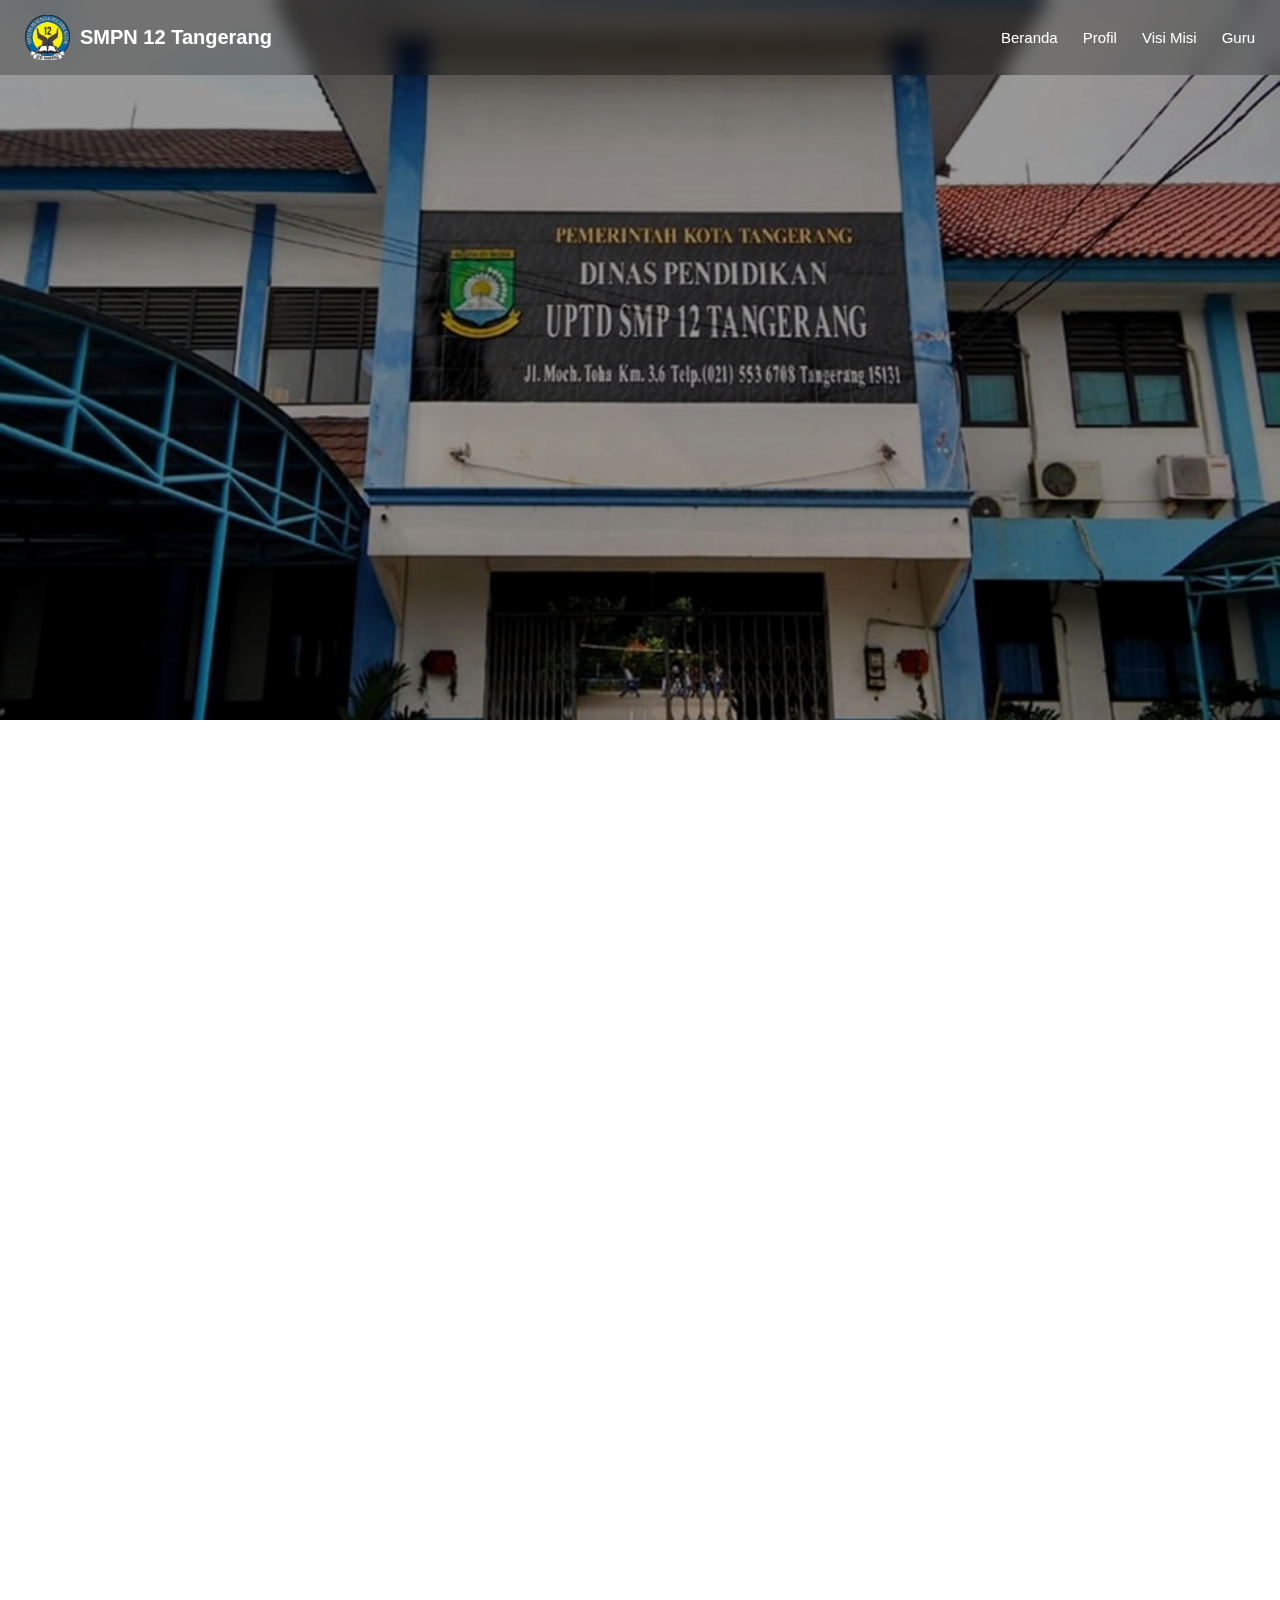
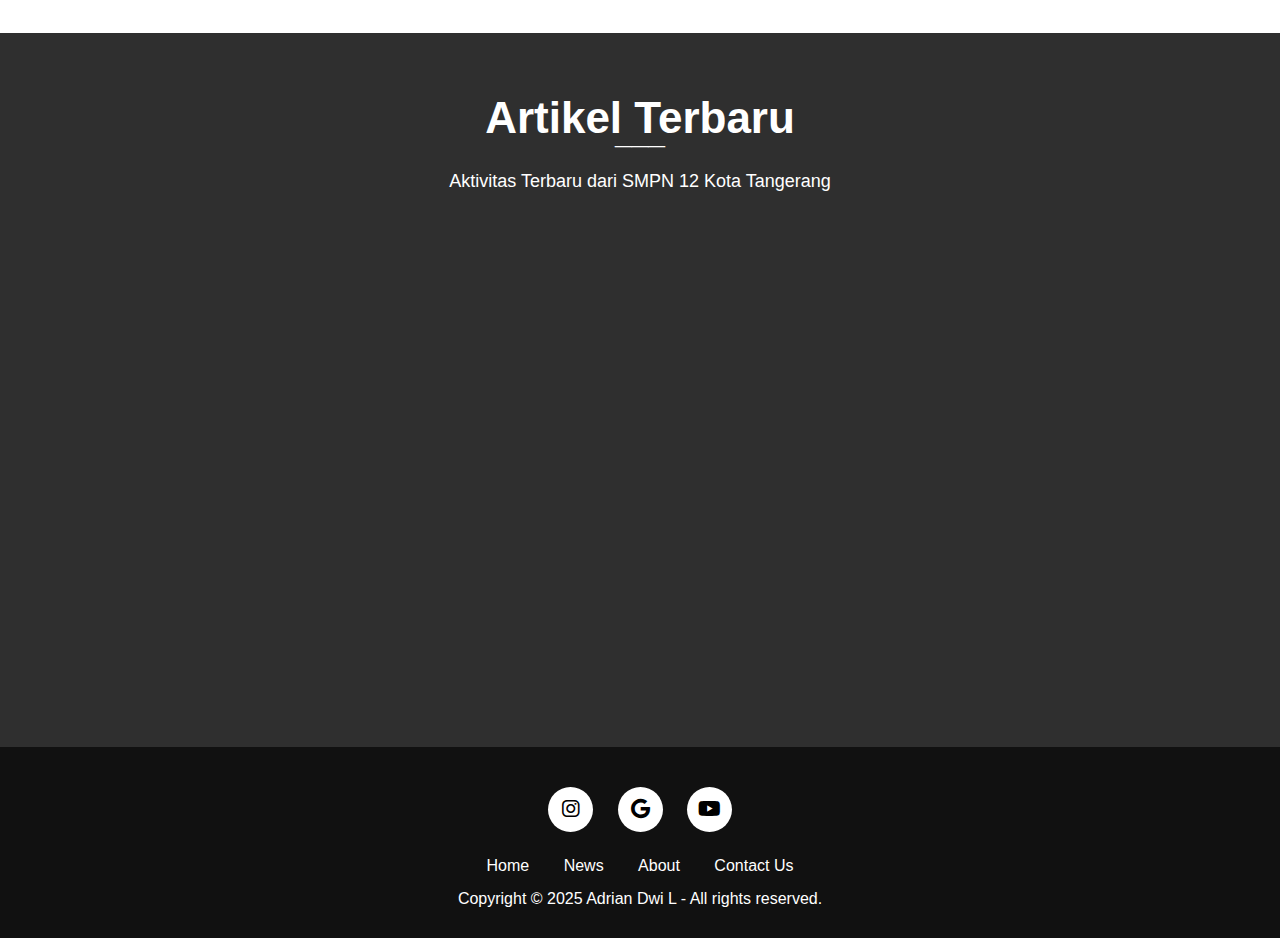
<file: index.html>
<!DOCTYPE html>
<html lang="en">
<head>
    <meta charset="UTF-8" />
    <meta name="viewport" content="width=device-width, initial-scale=1.0" />
    <title>Modern University</title>
    <link rel="stylesheet" href="style.css" />
    <link rel="stylesheet" href="https://cdnjs.cloudflare.com/ajax/libs/font-awesome/6.5.0/css/all.min.css">
</head>
<body>

    <!-- NAVBAR -->
    <nav class="navbar">
        <div class="brand">
        <img src="logo 12 no bg.png" alt="" class="logo">
        <div class="judul">SMPN 12 Tangerang</div>
        </div>

        <!-- HAMBURGER MENU -->
        <div class="menu-toggle" id="menuToggle">
            <i class="fas fa-bars"></i>
        </div>

        <ul class="nav-links" id="navLinks">
            <li><a href="index.html">Beranda</a></li>
            <li><a href="profil.html">Profil</a></li>
            <li><a href="visi misi.html">Visi Misi</a></li>
            <li><a href="guru.html">Guru</a></li>
        </ul>
    </nav>
    
    <!-- HERO SECTION -->
    <header class="hero">
        <div class="overlay"></div>
        <div class="hero-content">
            <h1>Selamat Datang di Website<br>SMPN 12 Kota Tangerang</h1>
            <p>Melalui pendidikan berkualitas, kami berkomitmen membimbing setiap siswa meraih prestasi terbaiknya.</p>
        </div>
    </header>

    <!-- ABOUT SECTION -->
    <section class="about reveal">
        <div class="about-img">
            <img src="dubeta 2.png">   
        </div>

        <div class="about-text">
            <h2>Tentang <span>Sekolah Kita</span></h2>
            <p>
                SMP Negeri 12 Kota Tangerang merupakan salah satu sekolah menengah pertama yang berkomitmen menghadirkan pendidikan berkualitas, berkarakter, dan berwawasan global. Melalui lingkungan belajar yang kondusif, fasilitas yang memadai, serta tenaga pendidik profesional, SMPN 12 Kota Tangerang terus mendorong para siswa untuk berkembang dalam aspek akademik, kreativitas, dan kedisiplinan. Dengan mengusung nilai-nilai integritas, tanggung jawab, dan kepedulian, sekolah ini berupaya mencetak generasi muda yang mampu berprestasi dan berkontribusi positif bagi masyarakat.
            </p>
        </div>
    </section>

    <!-- PROGRAM SECTION -->
    <section class="programs">
        <h2>Artikel Terbaru</h2>
        <h3>___</h3>
        <p class="subtitle">Aktivitas Terbaru dari SMPN 12 Kota Tangerang</p>

        <div class="program-cards">

            <div class="card reveal">
                <img src="mbg.jpeg" alt="">
                <h3>Program Makan Bergizi Gratis (MBG)</h3>
                <p>SMPN 12 Tangerang telah menerima MBG yang merupakan sebuah program pemerintah Indonesia yang bertujuan untuk meningkatkan kesehatan dan gizi anak-anak sekolah.</p>
                <p>03/11/2025</p>
            </div>

            <div class="card reveal">
                <img src="sosialisasi.jpeg" alt="">
                <h3>Sosialisasi Program Sekolah Tahun Pelajaran 2025/2026</h3>
                <p>Sosialisasi program sekolah adalah proses penyampaian informasi tentang program-program yang ada di sekolah kepada siswa, orang tua, dan masyarakat.</p>
                <p>09/10/2025</p>
            </div>

            <div class="card reveal">
                <img src="maulid nabi.jpeg" alt="">
                <h3>Memperingati Maulid Nabi Muhammad SAW 1447 H / 2025 M</h3>
                <p>SMPN 12 Tangerang memperingati Perayaan Maulid Nabi Muhammad SAW yang bertema "Meneladani Akhlak Mulia Rasulullah di Era Digital".</p>
                <p>24/09/2025</p>
            </div>

        </div>

        <div class="center">
            
        </div>
    </section>

    <footer class="footer">
    <div class="social-icons">
        <a href="https://www.instagram.com/smpn12_kotatangerang?utm_source=ig_web_button_share_sheet&igsh=ZDNlZDc0MzIxNw=="><i class="fab fa-instagram"></i></a>
        <a href="http://smpn12tangerangkota.sch.id/"><i class="fab fa-google"></i></a>
        <a href="https://youtube.com/@smpn12kotatangerang36?si=o5p6B6EisbzAzs0u"><i class="fab fa-youtube"></i></a>
    </div>

    <ul class="footer-menu">
        <li><a href="index.html">Home</a></li>
        <li><a href="#">News</a></li>
        <li><a href="profil.html">About</a></li>
        <li><a href="#">Contact Us</a></li>
    </ul>

    <p class="copyright">
        Copyright &copy; 2025 Adrian Dwi L - All rights reserved.
    </p>
    </footer>

<script src="script.js"></script>
</body>
</html>
</file>
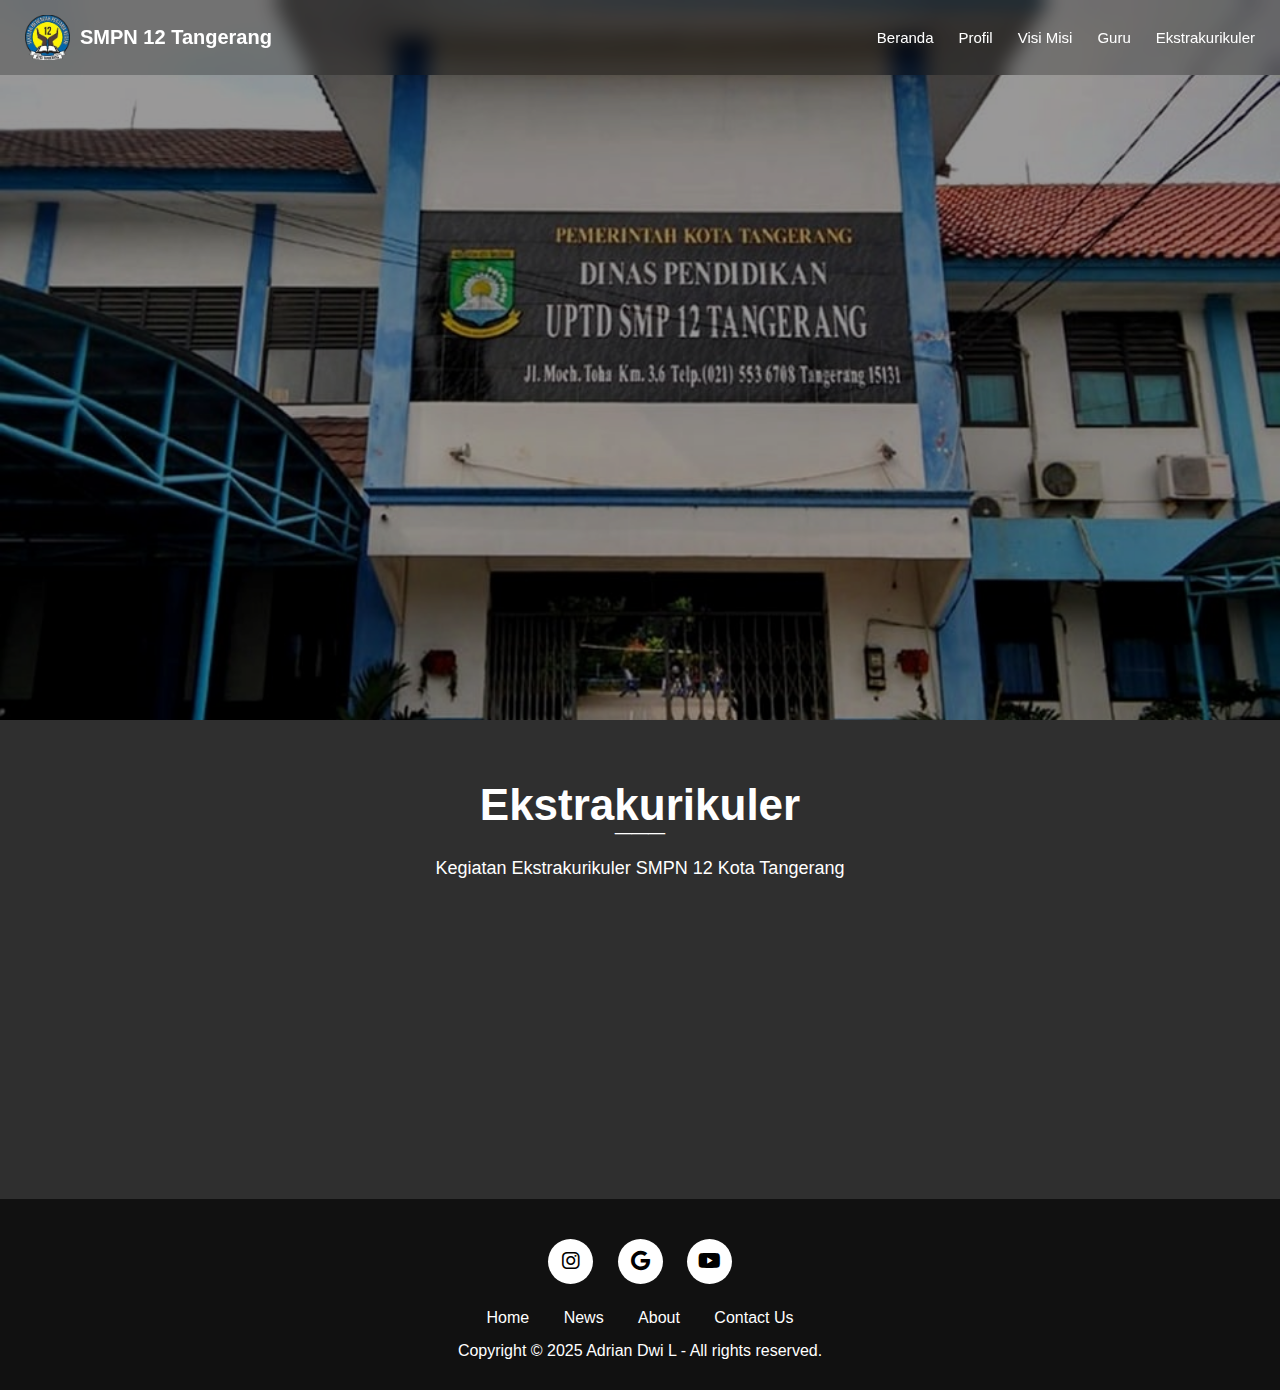
<file: ekstrakurikuler.html>
<!DOCTYPE html>
<html lang="en">
<head>
    <meta charset="UTF-8" />
    <meta name="viewport" content="width=device-width, initial-scale=1.0" />
    <title>Modern University</title>
    <link rel="stylesheet" href="ekstrakurikuler.css" />
    <link rel="stylesheet" href="https://cdnjs.cloudflare.com/ajax/libs/font-awesome/6.5.0/css/all.min.css">
</head>
<body>

    <!-- NAVBAR -->
    <nav class="navbar">
        <div class="brand">
        <img src="logo 12 no bg.png" alt="" class="logo">
        <div class="judul">SMPN 12 Tangerang</div>
        </div>

        <!-- HAMBURGER MENU -->
        <div class="menu-toggle" id="menuToggle">
            <i class="fas fa-bars"></i>
        </div>

        <ul class="nav-links" id="navLinks">
            <li><a href="index.html">Beranda</a></li>
            <li><a href="profil.html">Profil</a></li>
            <li><a href="visi misi.html">Visi Misi</a></li>
            <li><a href="guru.html">Guru</a></li>
            <li><a href="ekstrakurikuler.html">Ekstrakurikuler</a></li>
        </ul>
    </nav>

    <!-- HERO SECTION -->
    <header class="hero">
        <div class="overlay"></div>
    </header>

<!-- PROGRAM SECTION -->
    <section class="eskul">
        <h2>Ekstrakurikuler</h2>
        <h3>___</h3>
        <p class="subtitle">Kegiatan Ekstrakurikuler SMPN 12 Kota Tangerang</p>

        <div class="eskul-cards">

            <div class="card reveal">
                <img src="basket.jpg" alt="">
                <h3>Basket</h3>
            </div>
            <div class="card reveal">
                <img src="marawis.jpg" alt="">
                <h3>Marawis</h3>
            </div>
            <div class="card reveal">
                <img src="paskib.jpg" alt="">
                <h3>Paskibra</h3>
            </div>
            <div class="card reveal">
                <img src="pramuka.jpg" alt="">
                <h3>Pramuka</h3>
            </div>
            <div class="card reveal">
                <img src="taekwondo.jpg" alt="">
                <h3>Taekwondo</h3>
            </div>

        </div>
        </section>

    <footer class="footer">
        <div class="social-icons">
            <a href="https://www.instagram.com/smpn12_kotatangerang?utm_source=ig_web_button_share_sheet&igsh=ZDNlZDc0MzIxNw=="><i class="fab fa-instagram"></i></a>
            <a href="http://smpn12tangerangkota.sch.id/"><i class="fab fa-google"></i></a>
            <a href="https://youtube.com/@smpn12kotatangerang36?si=o5p6B6EisbzAzs0u"><i class="fab fa-youtube"></i></a>
        </div>

        <ul class="footer-menu">
            <li><a href="index.html">Home</a></li>
            <li><a href="#">News</a></li>
            <li><a href="profil.html">About</a></li>
            <li><a href="#">Contact Us</a></li>
        </ul>
        <p class="copyright">
        Copyright &copy; 2025 Adrian Dwi L - All rights reserved.
        </p>
    </footer>


<script src="script.js"></script>
</body>
</html>
</file>
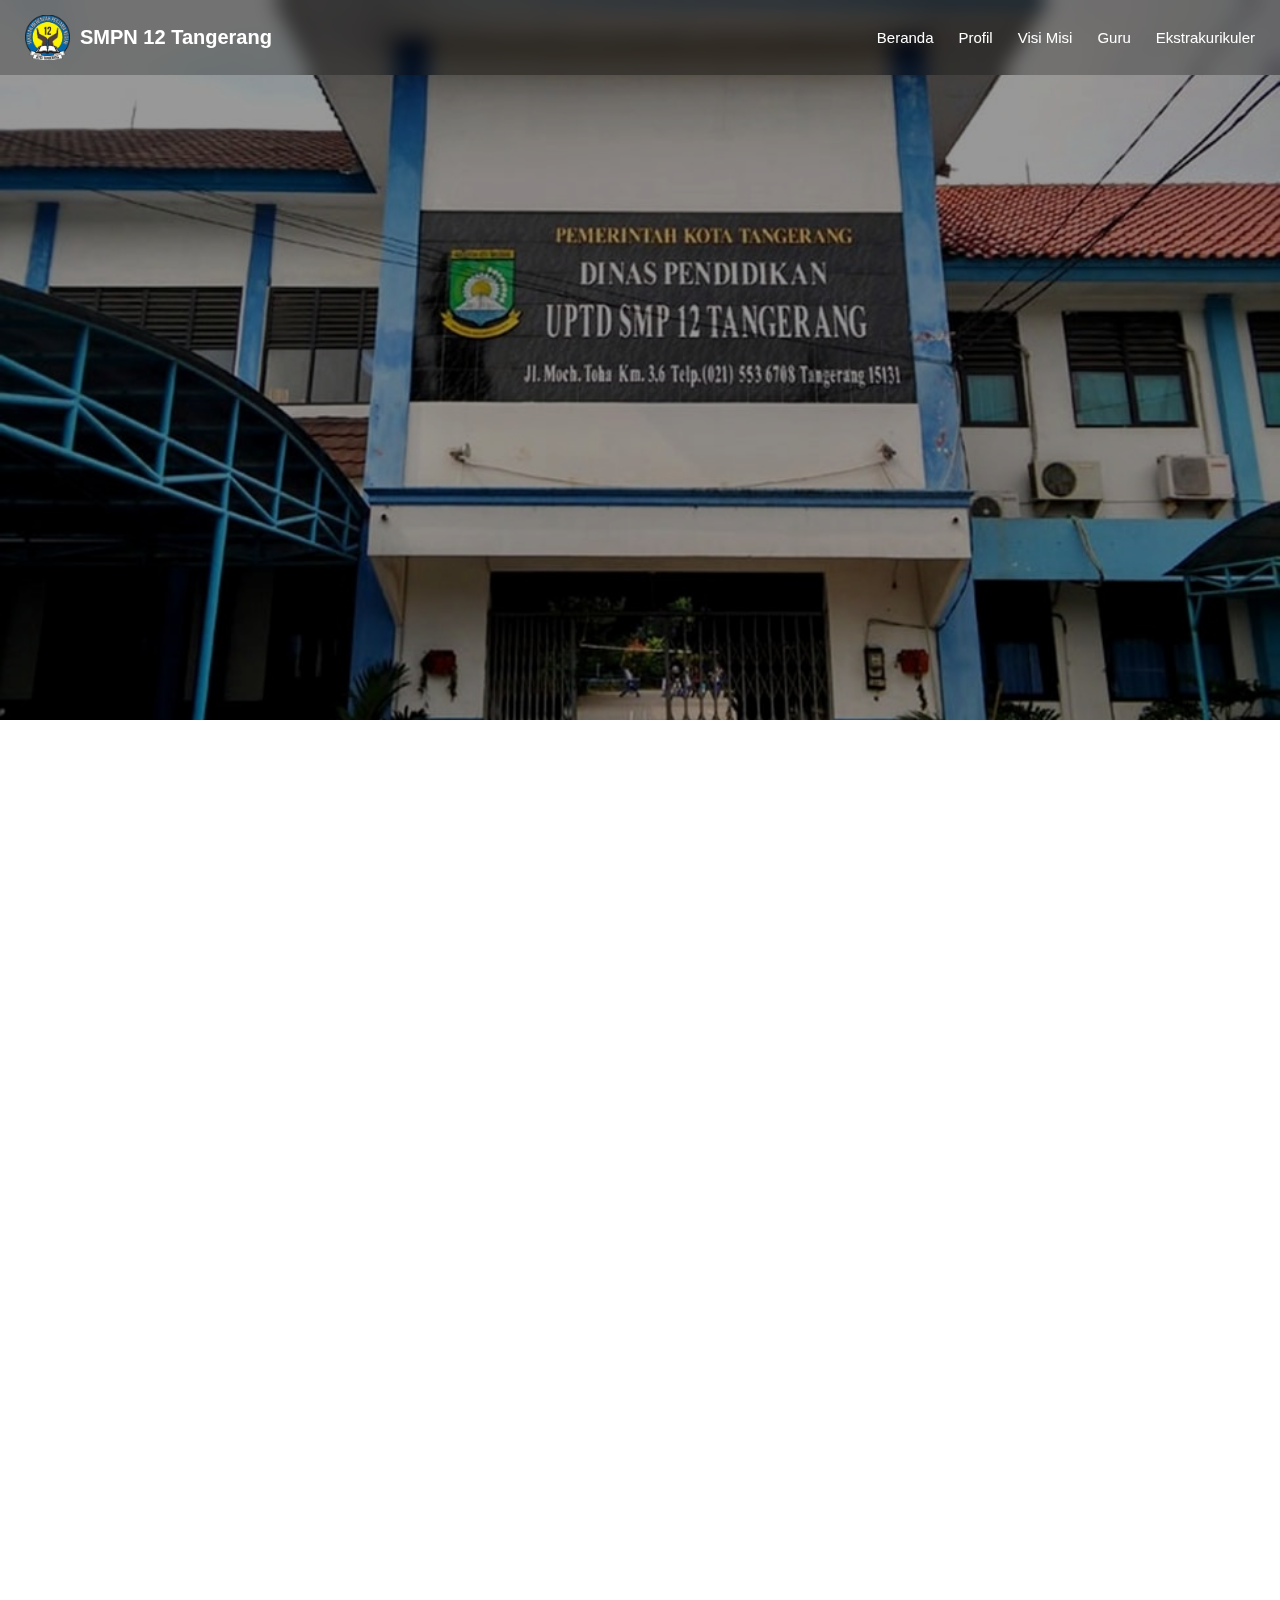
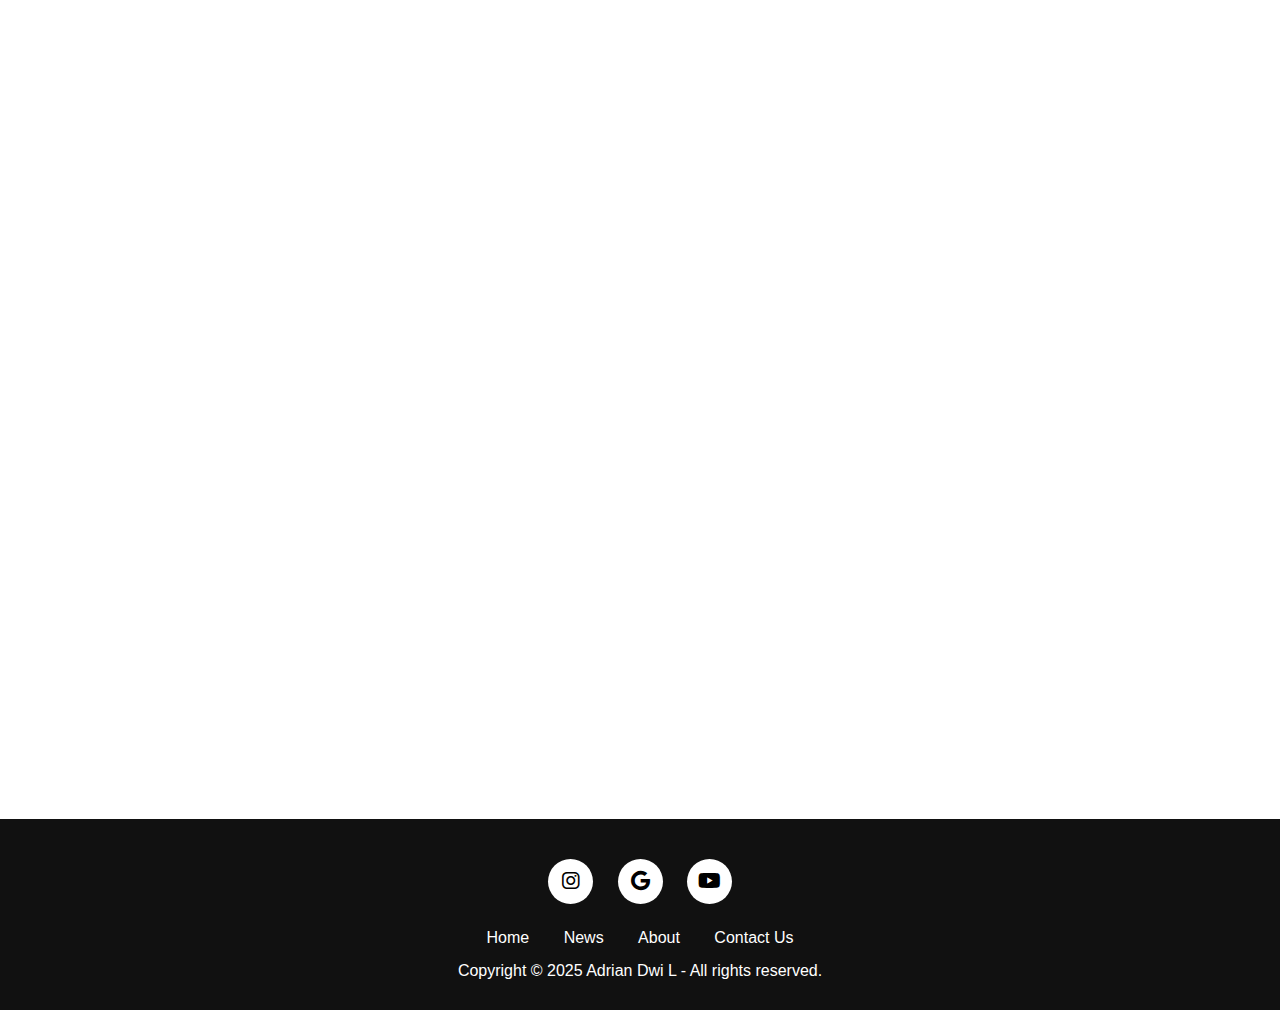
<file: guru.html>
<!DOCTYPE html>
<html lang="en">
<head>
    <meta charset="UTF-8" />
    <meta name="viewport" content="width=device-width, initial-scale=1.0" />
    <title>Modern University</title>
    <link rel="stylesheet" href="guru.css" />
    <link rel="stylesheet" href="https://cdnjs.cloudflare.com/ajax/libs/font-awesome/6.5.0/css/all.min.css">
</head>
<body>

    <!-- NAVBAR -->
    <nav class="navbar">
        <div class="brand">
        <img src="logo 12 no bg.png" alt="" class="logo">
        <div class="judul">SMPN 12 Tangerang</div>
        </div>

        <!-- HAMBURGER MENU -->
        <div class="menu-toggle" id="menuToggle">
            <i class="fas fa-bars"></i>
        </div>

        <ul class="nav-links" id="navLinks">
            <li><a href="index.html">Beranda</a></li>
            <li><a href="profil.html">Profil</a></li>
            <li><a href="visi misi.html">Visi Misi</a></li>
            <li><a href="guru.html">Guru</a></li>
            <li><a href="ekstrakurikuler.html">Ekstrakurikuler</a></li>
        </ul>
    </nav>

    <header class="hero">
        <div class="overlay"></div>
    </header>

    <section class="about">
        <div class="about-text reveal">
            <h2>Daftar <span>Guru</span></h2>
            <div class="grid-container">
            <div class="card card-reveal">
                <img src="1.png" class="foto">
                <div class="info">
                    <p class="reveal"><b>Nama Lengkap</b><br> ABDUL SAID, S.Pd</p>
                    <p class="reveal"><b>NIK</b><br> 3603121003700006</p>
                    <p class="reveal"><b>Jenis Kelamin</b><br> Laki-laki</p>
                    <p class="reveal"><b>Tempat Lahir</b><br> Sidoarjo</p>
                    <p class="reveal"><b>Tanggal Lahir</b><br> 10 Maret 1970</p>
                    <p class="reveal"><b>Jenis GTK</b><br> Guru Mata Pelajaran</p>
                </div>
            </div>
            <div class="card card-reveal">
                <img src="2.jpg" class="foto">
                <div class="info">
                    <p class="reveal"><b>Nama Lengkap</b><br> AMIR SARIFUDIN, S.Pd</p>
                    <p class="reveal"><b>NIK</b><br> 3671072706710003</p>
                    <p class="reveal"><b>Jenis Kelamin</b><br> Laki-laki</p>
                    <p class="reveal"><b>Tempat Lahir</b><br> Tegal</p>
                    <p class="reveal"><b>Tanggal Lahir</b><br> 27 Juni 1971</p>
                    <p class="reveal"><b>Jenis GTK</b><br> Guru Mata Pelajaran</p>
                </div>
            </div>
            <div class="card card-reveal">
                <img src="3.jpg" class="foto">
                <div class="info">
                    <p class="reveal"><b>Nama Lengkap</b><br> ARI SUMARGANING, S.Pd</p>
                    <p class="reveal"><b>NIK</b><br> 3603125903720003</p>
                    <p class="reveal"><b>Jenis Kelamin</b><br> Perempuan</p>
                    <p class="reveal"><b>Tempat Lahir</b><br> Yogyakarta</p>
                    <p class="reveal"><b>Tanggal Lahir</b><br> 19 Maret 1972</p>
                    <p class="reveal"><b>Jenis GTK</b><br> Guru Mata Pelajaran</p>
                </div>
            </div>
            <div class="card card-reveal">
                <img src="4.jpg" class="foto">
                <div class="info">
                    <p class="reveal"><b>Nama Lengkap</b><br> ARIS SANDRO, S.IP</p>
                    <p class="reveal"><b>NIK</b><br> 3671071108850005</p>
                    <p class="reveal"><b>Jenis Kelamin</b><br> Laki-laki</p>
                    <p class="reveal"><b>Tempat Lahir</b><br> Majalengka</p>
                    <p class="reveal"><b>Tanggal Lahir</b><br> 11 Agustus 1986</p>
                    <p class="reveal"><b>Jenis GTK</b><br> Tenaga Administrasi Sekolah</p>
                </div>
            </div>
            <div class="card card-reveal">
                <img src="5.jpg" class="foto">
                <div class="info">
                    <p class="reveal"><b>Nama Lengkap</b><br> DIANA SARI, S.Pd</p>
                    <p class="reveal"><b>NIK</b><br> 3173045801810005</p>
                    <p class="reveal"><b>Jenis Kelamin</b><br> Perempuan</p>
                    <p class="reveal"><b>Tempat Lahir</b><br> Jakarta</p>
                    <p class="reveal"><b>Tanggal Lahir</b><br> 18 Januari 1981</p>
                    <p class="reveal"><b>Jenis GTK</b><br> Guru Mata Pelajaran</p>
                </div>
            </div>
            <div class="card card-reveal">
                <img src="6.jpg" class="foto">
                <div class="info">
                    <p class="reveal"><b>Nama Lengkap</b><br> DIDI TRIYUDAYANTO, M.Pd</p>
                    <p class="reveal"><b>NIK</b><br> 3674073006720003</p>
                    <p class="reveal"><b>Jenis Kelamin</b><br> Laki-laki</p>
                    <p class="reveal"><b>Tempat Lahir</b><br> Malang</p>
                    <p class="reveal"><b>Tanggal Lahir</b><br> 30 Juni 1972</p>
                    <p class="reveal"><b>Jenis GTK</b><br> Guru Mata Pelajaran</p>
                </div>
            </div>
            <div class="card card-reveal">
                <img src="7.jpg" class="foto">
                <div class="info">
                    <p class="reveal"><b>Nama Lengkap</b><br> Dra. HERI ISWATI</p>
                    <p class="reveal"><b>NIK</b><br> 3603125312660003</p>
                    <p class="reveal"><b>Jenis Kelamin</b><br> Perempuan</p>
                    <p class="reveal"><b>Tempat Lahir</b><br> Magetan</p>
                    <p class="reveal"><b>Tanggal Lahir</b><br> 13 Desember 1966</p>
                    <p class="reveal"><b>Jenis GTK</b><br> Guru Mata Pelajaran</p>
                </div>
            </div>
            <div class="card card-reveal">
                <img src="8.jpg" class="foto">
                <div class="info">
                    <p class="reveal"><b>Nama Lengkap</b><br> Dra. Hj. DIAN SUHERLINA</p>
                    <p class="reveal"><b>NIK</b><br> 3603126502660001</p>
                    <p class="reveal"><b>Jenis Kelamin</b><br> Perempuan</p>
                    <p class="reveal"><b>Tempat Lahir</b><br> Bandung</p>
                    <p class="reveal"><b>Tanggal Lahir</b><br> 25 Februari 1966</p>
                    <p class="reveal"><b>Jenis GTK</b><br> Guru Mata Pelajaran</p>
                </div>
            </div>
            <div class="card card-reveal">
                <img src="9.jpg" class="foto">
                <div class="info">
                    <p class="reveal"><b>Nama Lengkap</b><br> Dra. Hj. JUANINGSIH</p>
                    <p class="reveal"><b>NIK</b><br> 3603126808700001</p>
                    <p class="reveal"><b>Jenis Kelamin</b><br> Perempuan</p>
                    <p class="reveal"><b>Tempat Lahir</b><br> Bogor</p>
                    <p class="reveal"><b>Tanggal Lahir</b><br> 28 Agustus 1970</p>
                    <p class="reveal"><b>Jenis GTK</b><br> Guru Mata Pelajaran</p>
                </div>
            </div>
            <div class="card card-reveal">
                <img src="10.jpg" class="foto">
                <div class="info">
                    <p class="reveal"><b>Nama Lengkap</b><br> Dra. SURYANI</p>
                    <p class="reveal"><b>NIK</b><br> 3603124103660003</p>
                    <p class="reveal"><b>Jenis Kelamin</b><br> Perempuan</p>
                    <p class="reveal"><b>Tempat Lahir</b><br> Pekanbaru</p>
                    <p class="reveal"><b>Tanggal Lahir</b><br> 01 Maret 1966</p>
                    <p class="reveal"><b>Jenis GTK</b><br> Guru Mata Pelajaran</p>
                </div>
            </div>
            </div>
        </div>
    </section>

    <footer class="footer">
    <div class="social-icons">
        <a href="https://www.instagram.com/smpn12_kotatangerang?utm_source=ig_web_button_share_sheet&igsh=ZDNlZDc0MzIxNw=="><i class="fab fa-instagram"></i></a>
        <a href="http://smpn12tangerangkota.sch.id/"><i class="fab fa-google"></i></a>
        <a href="https://youtube.com/@smpn12kotatangerang36?si=o5p6B6EisbzAzs0u"><i class="fab fa-youtube"></i></a>
    </div>

    <ul class="footer-menu">
        <li><a href="index.html">Home</a></li>
        <li><a href="#">News</a></li>
        <li><a href="profil.html">About</a></li>
        <li><a href="#">Contact Us</a></li>
    </ul>

    <p class="copyright">
        Copyright &copy; 2025 Adrian Dwi L - All rights reserved.
    </p>
    </footer>

    <script>
    const reveals = document.querySelectorAll(".reveal, .card-reveal");

    const observer = new IntersectionObserver((entries)=>{
        entries.forEach(entry=>{
            if(entry.isIntersecting){
                entry.target.classList.add("active");
            }
        });
    }, {threshold: 0.1});

    reveals.forEach(el => observer.observe(el));
</script>
    <script src="script.js"></script>
</body>

</html>
</file>
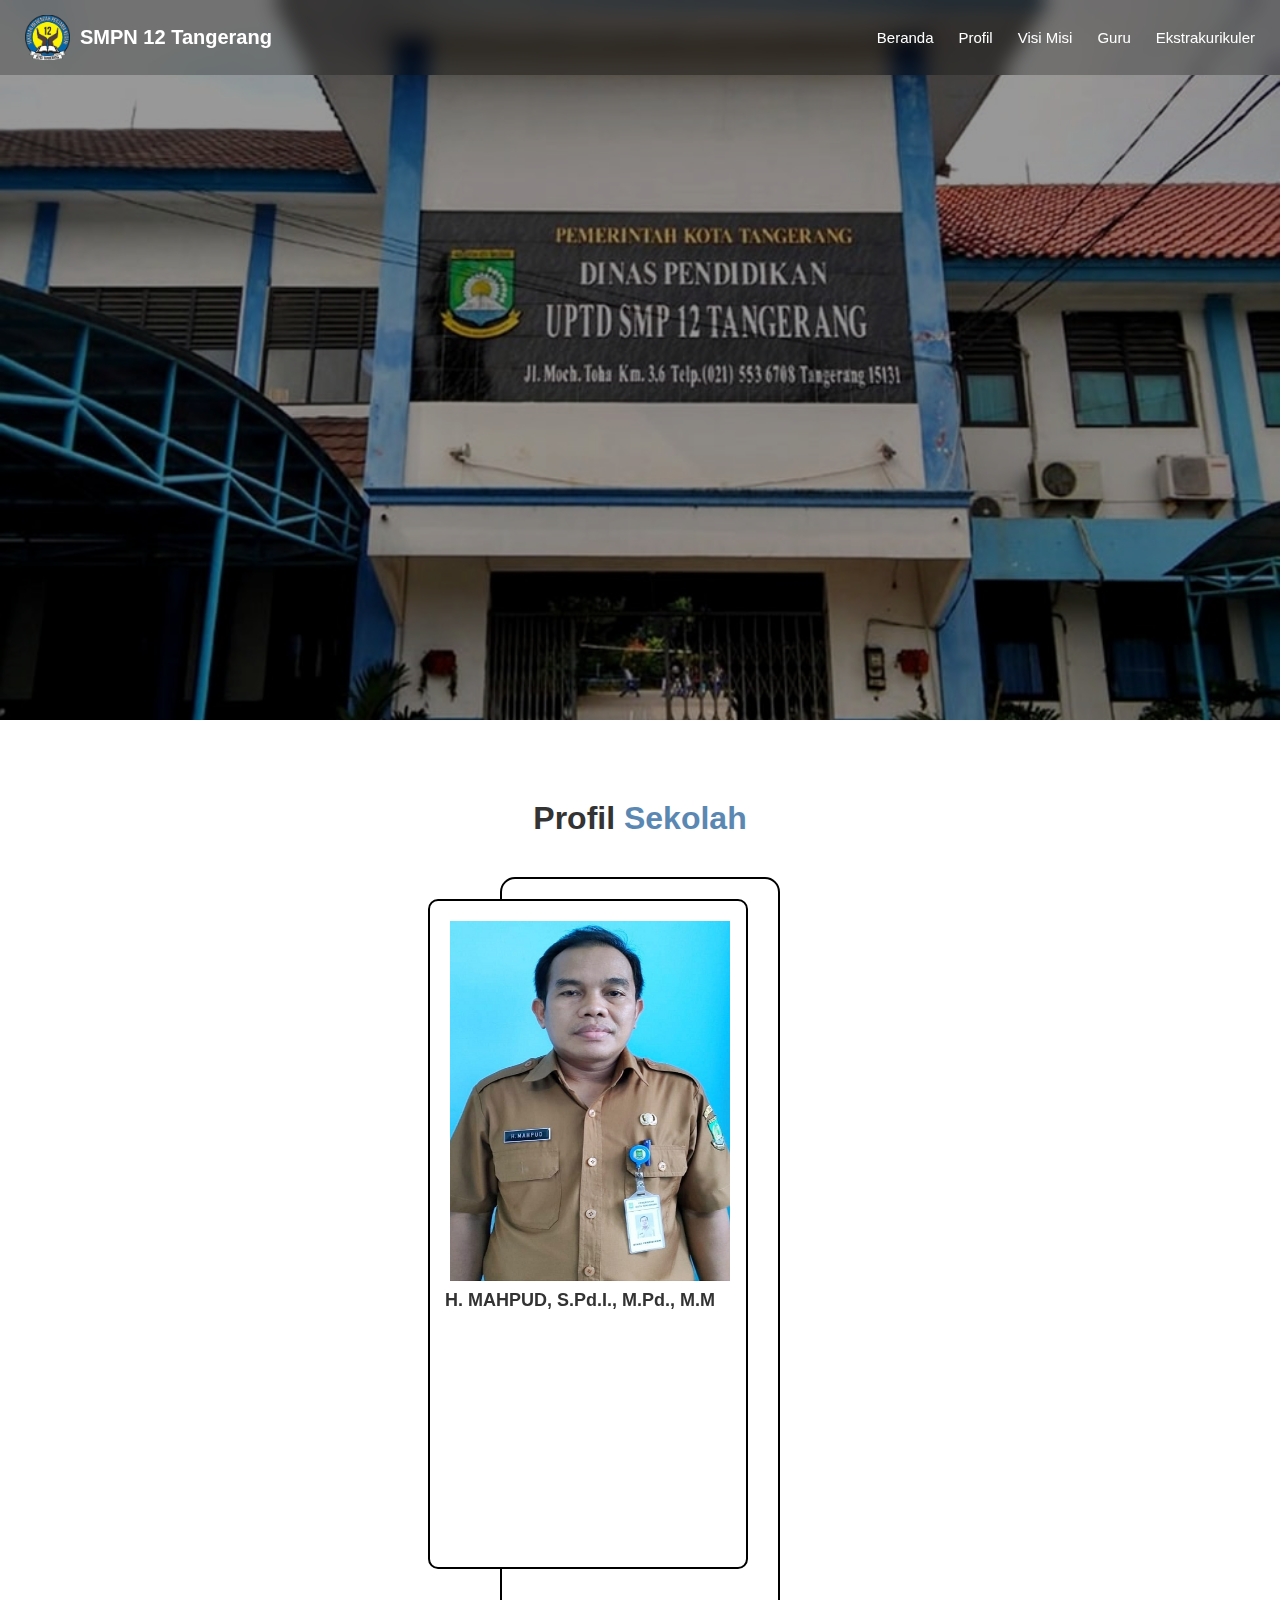
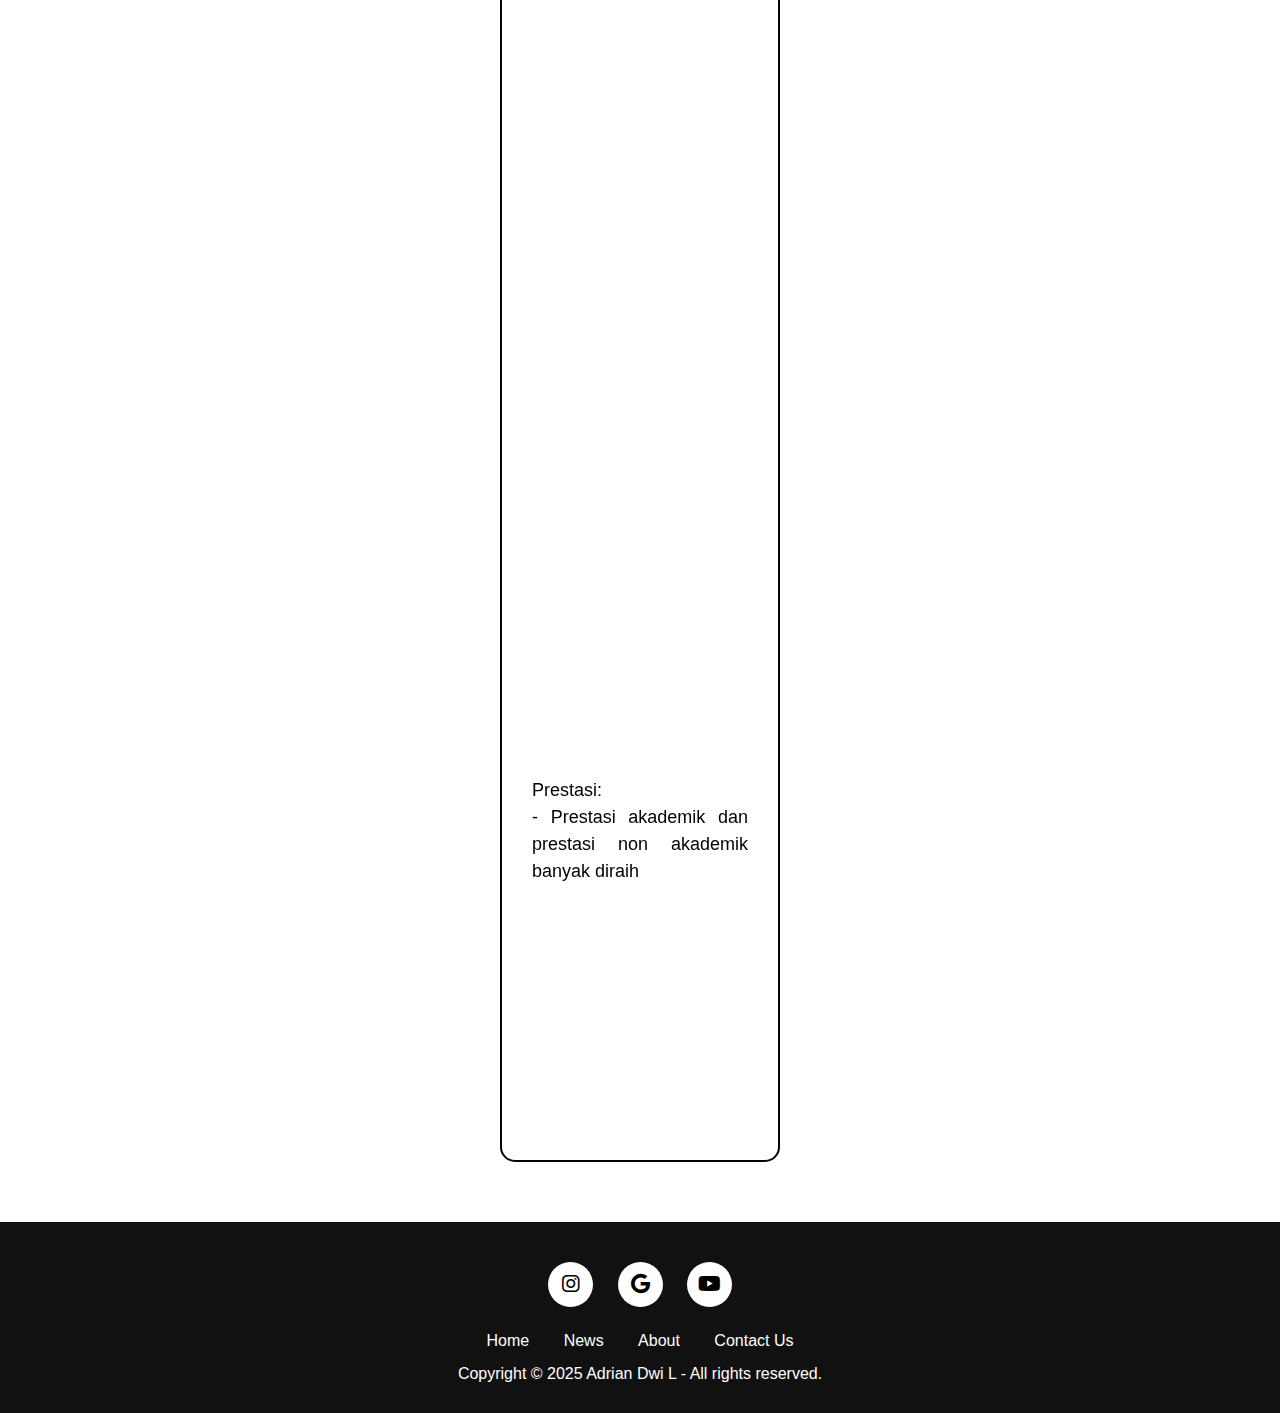
<file: profil.html>
<!DOCTYPE html>
<html lang="en">
<head>
    <meta charset="UTF-8" />
    <meta name="viewport" content="width=device-width, initial-scale=1.0" />
    <title>Profil Sekolah SMPN 12 Kota Tangerang</title>
    <link rel="stylesheet" href="profil.css" />
    <link rel="stylesheet" href="https://cdnjs.cloudflare.com/ajax/libs/font-awesome/6.5.0/css/all.min.css">
</head>
<body>

    <!-- NAVBAR -->
    <nav class="navbar">
        <div class="brand">
        <img src="logo 12 no bg.png" alt="" class="logo">
        <div class="judul">SMPN 12 Tangerang</div>
        </div>

        <!-- HAMBURGER MENU -->
        <div class="menu-toggle" id="menuToggle">
            <i class="fas fa-bars"></i>
        </div>

        <ul class="nav-links" id="navLinks">
            <li><a href="index.html">Beranda</a></li>
            <li><a href="profil.html">Profil</a></li>
            <li><a href="visi misi.html">Visi Misi</a></li>
            <li><a href="guru.html">Guru</a></li>
            <li><a href="ekstrakurikuler.html">Ekstrakurikuler</a></li>
        </ul>
    </nav>

    <header class="hero">
        <div class="overlay"></div>
    </header>

    <section class="about reveal">
        <div class="about-text reveal-right">
            <h2>Profil <span>Sekolah</span></h2>
            <div class="bg">
                <div class="card card-reveal">
                <img src="kepsek.png" alt="">
                <h3>H. MAHPUD, S.Pd.I., M.Pd., M.M</h3>
                <p class="reveal">Kepala Sekolah</p>
                <p class="reveal">Assalamualaikum warahmatullahi wabarakatuh, Salam sejahtera untuk semua siswa-siswi, guru-guru, dan seluruh staf di sekolah kita yang tercinta. Saya sebagai Kepala Sekolah merasa bangga dan bersyukur dapat memimpin sekolah ini. Kita semua berada dalam lingkungan yang memungkinkan kita untuk belajar dan berkembang bersama.</p>
            </div>
                <p class="reveal">
                Nama Sekolah: SMPN 12 Kota Tangerang
                <br>Alamat           : Jl. Moch Toha KM 3,6 Periuk Kota Tangerang
                <br>Telepon          : 0215536708
                <br>Email            : smpn12tng@gmail.com
                <br>Website          : smpn12tangerangkota.sch.id
            </p>
            <p class="reveal">
                Sejarah Sekolah:
                <br>Sekolah didirikan pada tahun 1984
            </p>
            <p class="reveal">
                Fasilitas:
                <br>- Ruang kelas yang nyaman dan dilengkapi dengan teknologi
                <br>- Perpustakaan yang lengkap dan modern
                <br>- Laboratorium sains dan komputer
                <br>- Lapangan olahraga dan fasilitas olahraga lainnya
            </p>
            <p class="reveal">
                Program Akademik:
                <br>- Kurikulum yang komprehensif dan berbasis kompetensi
                <br>- Program ekstrakurikuler yang beragam
            </p>
            <p>
                Prestasi:
                <br>- Prestasi akademik dan prestasi non akademik banyak diraih
            </p>
            <p class="reveal">
                Guru dan Staf:
                <br>- Guru yang berkualitas dan berpengalaman
                <br>- Staf yang ramah dan profesional
            </p>
            <p class="reveal">
                Kegiatan Ekstrakurikuler:
                <br>- sebanyak 23 kegiatan ekstrakurikuler 
            </p>
            </div>
        </div>
    </section>

    <footer class="footer">
    <div class="social-icons">
        <a href="https://www.instagram.com/smpn12_kotatangerang?utm_source=ig_web_button_share_sheet&igsh=ZDNlZDc0MzIxNw=="><i class="fab fa-instagram"></i></a>
        <a href="http://smpn12tangerangkota.sch.id/"><i class="fab fa-google"></i></a>
        <a href="https://youtube.com/@smpn12kotatangerang36?si=o5p6B6EisbzAzs0u"><i class="fab fa-youtube"></i></a>
    </div>

    <ul class="footer-menu">
        <li><a href="index.html">Home</a></li>
        <li><a href="#">News</a></li>
        <li><a href="profil.html">About</a></li>
        <li><a href="#">Contact Us</a></li>
    </ul>

    <p class="copyright">
        Copyright &copy; 2025 Adrian Dwi L - All rights reserved.
    </p>
    </footer>

<script src="script.js"></script>
</body>

</html>
</file>
<file: style.css>
/* =========================================================
   GLOBAL STYLE
========================================================= */
* {
    margin: 0;
    padding: 0;
    box-sizing: border-box;
    font-family: Arial, Helvetica, sans-serif;
}

body {
    background: #f5f5f5;
    color: #333;
}

/* Reveal animation */
.reveal {
    opacity: 0;
    transform: translateY(40px);
    transition: 0.8s ease;
}
.reveal.active {
    opacity: 1;
    transform: translateY(0);
}

/* =========================================================
   NAVBAR
========================================================= */
/* NAVBAR */
.navbar {
    width: 100%;
    padding: 15px 25px;
    display: flex;
    align-items: center;
    justify-content: space-between;
    backdrop-filter: blur(10px);
    background: rgba(0, 0, 0, 0.25);
    position: fixed;
    top: 0;
    z-index: 10;
}

.brand {
    display: flex;
    align-items: center; /* biar logo dan judul sejajar vertikal */
}

.logo {
    width: 45px;
    height: auto;
}

.judul {
    color: white;
    font-size: 20px;
    font-weight: bold;
    margin-left: 10px;
}

/* NAV LINKS DESKTOP */
.nav-links {
    list-style: none;
    display: flex;
    gap: 25px;
}

.nav-links li a {
    color: white;
    text-decoration: none;
    font-size: 15px;
}

/* HAMBURGER MENU (MOBILE ONLY) */
.menu-toggle {
    display: none;
    font-size: 26px;
    color: white;
    cursor: pointer;
}

/* NAV MOBILE DROPDOWN */
.nav-links.active {
    display: block;
    position: absolute;
    top: 70px;
    right: 0;
    width: 100%;
    background: rgba(0,0,0,0.85);
    padding: 20px 0;
    text-align: center;
}

.nav-links.active li {
    margin: 15px 0;
}

/* =========================================================
   HERO SECTION
========================================================= */
.hero {
    position: relative;
    height: 80vh;
    padding: 20px;

    background-image: url(smpn\ 12\ tangerang.jpg);
    background-size: cover;
    background-position: center;

    display: flex;
    justify-content: center;
    align-items: center;
    text-align: center;
    color: white;
}

.hero .overlay {
    position: absolute;
    inset: 0;
    background: rgba(0,0,0,0.4);
}

.hero-content {
    position: relative;
    max-width: 740px;
    backdrop-filter: blur(5px);
    background: rgba(0, 0, 0, 0.25);
    border-bottom: 1px solid rgba(255,255,255,0.1);
    border-radius: 10px;

    padding: 40px 30px 20px 30px;

    opacity: 0;
    animation: fadeUp 1.5s ease forwards 0.4s;
}

@keyframes fadeUp {
    0% { transform: translateY(40px); opacity: 0; }
    100% { transform: translateY(0); opacity: 1; }
}

.hero h1 {
    font-size: 52px;
    margin-bottom: 15px;
    color: #ffba42;
}

.hero p {
    font-size: 16px;
    margin-bottom: 25px;
}

/* =========================================================
   ABOUT SECTION
========================================================= */
.about {
    display: flex;
    align-items: center;
    gap: 50px;

    padding: 60px 300px;
    background: white;
}

.about-img {
    opacity: 0;
    transform: translateX(-60px);
    transition: 1s ease;
}
.about-img.active { transform: translateX(0); opacity: 1; }

.about-img img {
    width: 450px;
    border-radius: 6px;
}

.about-text {
    opacity: 0;
    transform: translateX(60px);
    transition: 1s ease;
}
.about-text.active { transform: translateX(0); opacity: 1; }

.about-text h2 {
    font-size: 32px;
    margin-bottom: 10px;
}
.about-text h2 span { color: #5b88b2; }

.about-text p {
    line-height: 1.5;
    text-align: justify;
}

/* =========================================================
   PROGRAM SECTION
========================================================= */
.programs {
    text-align: center;
    padding: 60px 10%;
    background: #2f2f2f;
    color: white;
}

.programs h2 {
    font-size: 44px;
}
.programs h3 {
    font-size: 30px;
    margin: -26px 0 20px;
}
.subtitle {
    font-size: 18px;
    margin-bottom: 40px;
}

.program-cards {
    display: flex;
    justify-content: center;
    gap: 20px;
    margin-bottom: 30px;
}

.card {
    width: 320px;
    height: 425px;
    background: white;
    color: #333;
    border-radius: 10px;
    overflow: hidden;
    text-align: left;

    opacity: 0;
    transform: translateY(40px);
    transition: 0.8s ease;
}

.card.active {
    opacity: 1;
    transform: translateY(0);
}

.card:hover {
    transform: scale(1.05);
    transition: 0.4s ease;
}

.card img {
    width: 100%;
    height: 180px;
    object-fit: cover;
}

.card h3 {
    padding-top: 40px;
    padding-left: 15px;
    padding-right: 15px;
    font-size: 18px;
}

.card p {
    margin: 0 15px 20px 15px;
    font-size: 14px;
    text-align: justify;
    color: gray;
}

/* =========================================================
   FOOTER
========================================================= */
.footer {
    background: #111;
    color: white;
    text-align: center;
    padding: 30px 20px;
}

.social-icons a {
    width: 45px;
    height: 45px;
    line-height: 45px;

    margin: 10px;
    display: inline-block;

    background: #fff;
    color: #000;
    border-radius: 50%;
    font-size: 20px;
    transition: 0.3s;
}

.social-icons a:hover {
    transform: scale(1.1);
    background: #ddd;
}

.footer-menu {
    margin: 15px 0;
}
.footer-menu li {
    display: inline-block;
    margin: 0 15px;
}
.footer-menu a {
    color: white;
    text-decoration: none;
}
.footer-menu a:hover {
    text-decoration: underline;
}

copyright {
    margin-top: 20px;
    opacity: 0.8;
}

/* =========================================================
   RESPONSIVE — MOBILE (TANPA MENGUBAH LAYOUT DESKTOP)
========================================================= */

@media (max-width: 768px) {

    body { overflow-x: hidden; }

    /* Navbar */
    .navbar {
        padding: 15px 20px;
    }

    .nav-links {
        gap: 15px;
    }

    .judul {
        font-size: 18px;
    }

    /* Hero */
    .hero h1 {
        font-size: 32px;
    }

    .hero-content {
        margin-top: 40px;
        padding: 25px;
    }

    /* About */
    .about {
        flex-direction: column;
        padding: 40px 30px;
        text-align: center;
    }

    .about-img img {
        width: 100%;
        max-width: 360px;
    }

    /* Programs */
    .program-cards {
        flex-wrap: wrap;
    }

    .card {
        width: 90%;
        height: auto;
    }

    /* Footer */
    .footer-menu li {
        margin: 8px;
        display: block;
    }
}

/* ============================
   MOBILE NAVIGATION
   ============================ */
@media (max-width: 768px) {

    nav ul {
        display: none; /* sembunyikan menu desktop */
        flex-direction: column;
        background: #fff; /* sesuaikan dengan warna web kamu */
        position: absolute;
        top: 60px; /* sesuaikan tinggi header */
        right: 0;
        width: 200px;
        padding: 10px;
        border-radius: 8px;
        box-shadow: 0 4px 10px rgba(0,0,0,0.15);
    }

    nav ul.show {
        display: flex; /* tampilkan setelah tombol ditekan */
    }

    .menu-toggle {
        display: block;
        cursor: pointer;
        font-size: 28px;
        padding: 10px;
    }
}
</file>
<file: ekstrakurikuler.css>
/* =========================================================
   GLOBAL STYLE
========================================================= */
* {
    margin: 0;
    padding: 0;
    box-sizing: border-box;
    font-family: Arial, Helvetica, sans-serif;
}

body {
    background: #f5f5f5;
    color: #333;
}

.reveal {
    opacity: 0;
    transform: translateY(40px);
    transition: 0.8s ease;
}
.reveal.active {
    opacity: 1;
    transform: translateY(0);
}


/* =========================================================
   NAVBAR
========================================================= */
.navbar {
    width: 100%;
    padding: 15px 25px;
    display: flex;
    align-items: center;
    justify-content: space-between;
    backdrop-filter: blur(10px);
    background: rgba(0, 0, 0, 0.25);
    position: fixed;
    top: 0;
    z-index: 10;
}

.brand {
    display: flex;
    align-items: center;
}

.logo {
    width: 45px;
    height: auto;
}

.judul {
    color: white;
    font-size: 20px;
    font-weight: bold;
    margin-left: 10px;
}

.nav-links {
    list-style: none;
    display: flex;
    gap: 25px;
}

.nav-links li a {
    color: white;
    text-decoration: none;
    font-size: 15px;
}

.menu-toggle {
    display: none;
    font-size: 26px;
    color: white;
    cursor: pointer;
}

.nav-links.active {
    display: block;
    position: absolute;
    top: 70px;
    right: 0;
    width: 100%;
    background: rgba(0,0,0,0.85);
    padding: 20px 0;
    text-align: center;
}

.nav-links.active li {
    margin: 15px 0;
}

/* RESPONSIVE NAVBAR */
@media (max-width: 992px) {
    .judul {
        font-size: 18px;
    }
}

@media (max-width: 768px) {
    .nav-links {
        display: none;
        flex-direction: column;
    }

    .menu-toggle {
        display: block;
    }

    .judul {
        font-size: 18px;
    }
}

@media (max-width: 480px) {
    .logo {
        width: 38px;
    }

    .judul {
        font-size: 16px;
    }
}


/* =========================================================
   HERO SECTION
========================================================= */
.hero {
    position: relative;
    height: 80vh;
    padding: 20px;

    background-image: url(smpn\ 12\ tangerang.jpg);
    background-size: cover;
    background-position: center;

    display: flex;
    justify-content: center;
    align-items: center;
    text-align: center;
    color: white;
}

.hero .overlay {
    position: absolute;
    inset: 0;
    background: rgba(0,0,0,0.4);
}

.hero-content {
    position: relative;
    max-width: 740px;
    backdrop-filter: blur(5px);
    background: rgba(0, 0, 0, 0.25);
    border-bottom: 1px solid rgba(255,255,255,0.1);
    border-radius: 10px;

    padding: 40px 30px 20px 30px;

    opacity: 0;
    animation: fadeUp 1.5s ease forwards 0.4s;
}

@keyframes fadeUp {
    0% { transform: translateY(40px); opacity: 0; }
    100% { transform: translateY(0); opacity: 1; }
}

.hero h1 {
    font-size: 52px;
    margin-bottom: 15px;
    color: #ffba42;
}

.hero p {
    font-size: 16px;
    margin-bottom: 25px;
}

/* RESPONSIVE HERO */
@media (max-width: 768px) {
    .hero h1 {
        font-size: 32px;
    }

    .hero-content {
        margin-top: 40px;
        padding: 25px;
    }
}

/* =========================================================
   PROGRAM SECTION
========================================================= */
.eskul{
    text-align: center;
    padding: 60px 10%;
    background: #2f2f2f;
    color: white;
}

.eskul h2 {
    font-size: 44px;
}
.eskul h3 {
    font-size: 30px;
    margin: -26px 0 20px;
}
.subtitle {
    font-size: 18px;
    margin-bottom: 40px;
}

.eskul-cards {
    display: flex;
    justify-content: space-between; /* agar jarak antar card merata */
    gap: 20px; /* jarak antar card */
    flex-wrap: nowrap; /* jangan pindah baris */
}

.card {
    width: calc((100% - 4 * 20px) / 5); /* 5 card dengan 4 gap 20px */
    height: 220px;
    background: white;
    color: #333;
    border-radius: 10px;
    overflow: hidden;
    text-align: left;

    opacity: 0;
    transform: translateY(40px);
    transition: 0.8s ease;
}

.card.active {
    opacity: 1;
    transform: translateY(0);
}

.card:hover {
    transform: scale(1.05);
    transition: 0.4s ease;
}

.card img {
    width: 100%;
    height: 180px;
    object-fit: cover;
}

.card h3 {
    padding-top: 30px;
    padding-left: 15px;
    padding-right: 15px;
    font-size: 18px;
    text-align: center;
}

.card p {
    margin: 0 15px 20px 15px;
    font-size: 14px;
    text-align: justify;
    color: gray;
}

/* =========================================================
   FOOTER
========================================================= */
.footer {
    background: #111;
    color: white;
    text-align: center;
    padding: 30px 20px;
}

.social-icons a {
    width: 45px;
    height: 45px;
    line-height: 45px;

    margin: 10px;
    display: inline-block;

    background: #fff;
    color: #000;
    border-radius: 50%;
    font-size: 20px;
    transition: 0.3s;
}

.social-icons a:hover {
    transform: scale(1.1);
    background: #ddd;
}

.footer-menu {
    margin: 15px 0;
}
.footer-menu li {
    display: inline-block;
    margin: 0 15px;
}
.footer-menu a {
    color: white;
    text-decoration: none;
}
.footer-menu a:hover {
    text-decoration: underline;
}

copyright {
    margin-top: 20px;
    opacity: 0.8;
}

/* RESPONSIVE ESKUL CARDS */
@media (max-width: 768px) {
    .eskul-cards {
        flex-direction: column;
        gap: 20px;
        flex-wrap: nowrap; /* optional, tidak perlu diubah */
    }

    .card {
        width: 100%; /* kartu memanfaatkan lebar penuh container */
        height: auto; /* biarkan tinggi mengikuti isi */
    }
}
</file>
<file: guru.css>
/* =========================================================
   GLOBAL STYLE
========================================================= */
* {
    margin: 0;
    padding: 0;
    box-sizing: border-box;
    font-family: Arial, Helvetica, sans-serif;
}

body {
    background: #f5f5f5;
    color: #333;
}

.reveal {
    opacity: 0;
    transform: translateY(40px);
    transition: 0.8s ease;
}
.reveal.active {
    opacity: 1;
    transform: translateY(0);
}


/* =========================================================
   NAVBAR
========================================================= */
.navbar {
    width: 100%;
    padding: 15px 25px;
    display: flex;
    align-items: center;
    justify-content: space-between;
    backdrop-filter: blur(10px);
    background: rgba(0, 0, 0, 0.25);
    position: fixed;
    top: 0;
    z-index: 10;
}

.brand {
    display: flex;
    align-items: center;
}

.logo {
    width: 45px;
    height: auto;
}

.judul {
    color: white;
    font-size: 20px;
    font-weight: bold;
    margin-left: 10px;
}

.nav-links {
    list-style: none;
    display: flex;
    gap: 25px;
}

.nav-links li a {
    color: white;
    text-decoration: none;
    font-size: 15px;
}

.menu-toggle {
    display: none;
    font-size: 26px;
    color: white;
    cursor: pointer;
}

.nav-links.active {
    display: block;
    position: absolute;
    top: 70px;
    right: 0;
    width: 100%;
    background: rgba(0,0,0,0.85);
    padding: 20px 0;
    text-align: center;
}

.nav-links.active li {
    margin: 15px 0;
}

/* RESPONSIVE NAVBAR */
@media (max-width: 992px) {
    .judul {
        font-size: 18px;
    }
}

@media (max-width: 768px) {
    .nav-links {
        display: none;
        flex-direction: column;
    }

    .menu-toggle {
        display: block;
    }

    .judul {
        font-size: 18px;
    }
}

@media (max-width: 480px) {
    .logo {
        width: 38px;
    }

    .judul {
        font-size: 16px;
    }
}


/* =========================================================
   HERO SECTION
========================================================= */
.hero {
    position: relative;
    height: 80vh;
    padding: 20px;

    background-image: url(smpn\ 12\ tangerang.jpg);
    background-size: cover;
    background-position: center;

    display: flex;
    justify-content: center;
    align-items: center;
    text-align: center;
    color: white;
}

.hero .overlay {
    position: absolute;
    inset: 0;
    background: rgba(0,0,0,0.4);
}

.hero-content {
    position: relative;
    max-width: 740px;
    backdrop-filter: blur(5px);
    background: rgba(0, 0, 0, 0.25);
    border-bottom: 1px solid rgba(255,255,255,0.1);
    border-radius: 10px;

    padding: 40px 30px 20px 30px;

    opacity: 0;
    animation: fadeUp 1.5s ease forwards 0.4s;
}

@keyframes fadeUp {
    0% { transform: translateY(40px); opacity: 0; }
    100% { transform: translateY(0); opacity: 1; }
}

.hero h1 {
    font-size: 52px;
    margin-bottom: 15px;
    color: #ffba42;
}

.hero p {
    font-size: 16px;
    margin-bottom: 25px;
}

/* RESPONSIVE HERO */
@media (max-width: 768px) {
    .hero h1 {
        font-size: 32px;
    }

    .hero-content {
        margin-top: 40px;
        padding: 25px;
    }
}


.about {
    padding-left: 500px;
    padding-right: 500px;
    padding-top: 80px;
    padding-bottom: 60px;
    gap: 50px;
    background: white;
}

.about-text h2 {
    font-size: 32px;
    margin-bottom: 40px;
    text-align: center;
}

.about-text h2 span {
    color: #5b88b2;
    text-align: center;
}

.card {
    display: flex;
    background: white;
    border: 1px solid #ddd;
    padding: 10px;
    border-radius: 6px;
    width: auto;
}

.foto {
    width: 150px;
    height: auto;
    border-radius: 4px;
    margin-right: 20px;
}

.info p {
    margin: 4px 0;
    font-size: 14px;
    text-align: left;  /* penting */
}

.info b {
    color: #333;
    text-align: left;  /* penting */
}

.grid-container {
  display: grid;
  grid-template-columns: repeat(2, 1fr);
  gap: 20px; /* jarak antar card */
}

/* =========================================================
   FOOTER
========================================================= */
.footer {
    background: #111;
    color: white;
    text-align: center;
    padding: 30px 20px;
}

.social-icons a {
    width: 45px;
    height: 45px;
    line-height: 45px;

    margin: 10px;
    display: inline-block;

    background: #fff;
    color: #000;
    border-radius: 50%;
    font-size: 20px;
    transition: 0.3s;
}

.social-icons a:hover {
    transform: scale(1.1);
    background: #ddd;
}

.footer-menu {
    margin: 15px 0;
}
.footer-menu li {
    display: inline-block;
    margin: 0 15px;
}
.footer-menu a {
    color: white;
    text-decoration: none;
}
.footer-menu a:hover {
    text-decoration: underline;
}

copyright {
    margin-top: 20px;
    opacity: 0.8;
}

/* Media query untuk layar dengan lebar maksimum 768px (tablet & mobile) */
@media screen and (max-width: 768px) {
    .about {
        padding-left: 20px;
        padding-right: 20px;
        padding-top: 40px;
        padding-bottom: 40px;
    }

    .grid-container {
        grid-template-columns: 1fr; /* ubah grid menjadi 1 kolom */
        gap: 15px; /* jarak antar card bisa diperkecil */
    }

    .card {
        flex-direction: column; /* agar foto di atas dan info di bawah */
        align-items: center; /* center konten */
        text-align: center; 
    }

    .foto {
        margin-right: 0;
        margin-bottom: 10px; /* beri jarak bawah foto */
        width: 100%; /* bisa disesuaikan */
        max-width: 200px;
    }

    .info p,
    .info b {
        text-align: center;
    }
}
</file>
<file: profil.css>
/* =========================================================
   GLOBAL STYLE
========================================================= */
* {
    margin: 0;
    padding: 0;
    box-sizing: border-box;
    font-family: Arial, Helvetica, sans-serif;
}

body {
    background: #f5f5f5;
    color: #333;
}

.reveal {
    opacity: 0;
    transform: translateY(40px);
    transition: 0.8s ease;
}
.reveal.active {
    opacity: 1;
    transform: translateY(0);
}

/* =========================================================
   NAVBAR
========================================================= */
.navbar {
    width: 100%;
    padding: 15px 25px;
    display: flex;
    align-items: center;
    justify-content: space-between;
    backdrop-filter: blur(10px);
    background: rgba(0, 0, 0, 0.25);
    position: fixed;
    top: 0;
    z-index: 10;
}

.brand {
    display: flex;
    align-items: center;
}

.logo {
    width: 45px;
    height: auto;
}

.judul {
    color: white;
    font-size: 20px;
    font-weight: bold;
    margin-left: 10px;
}

.nav-links {
    list-style: none;
    display: flex;
    gap: 25px;
}

.nav-links li a {
    color: white;
    text-decoration: none;
    font-size: 15px;
}

.menu-toggle {
    display: none;
    font-size: 26px;
    color: white;
    cursor: pointer;
}

.nav-links.active {
    display: block;
    position: absolute;
    top: 70px;
    right: 0;
    width: 100%;
    background: rgba(0,0,0,0.85);
    padding: 20px 0;
    text-align: center;
}

.nav-links.active li {
    margin: 15px 0;
}

/* RESPONSIVE NAVBAR */
@media (max-width: 992px) {
    .judul {
        font-size: 18px;
    }
}

@media (max-width: 768px) {
    .nav-links {
        display: none;
        flex-direction: column;
    }

    .menu-toggle {
        display: block;
    }

    .judul {
        font-size: 18px;
    }
}

@media (max-width: 480px) {
    .logo {
        width: 38px;
    }

    .judul {
        font-size: 16px;
    }
}

/* =========================================================
   HERO SECTION
========================================================= */
.hero {
    position: relative;
    height: 80vh;
    padding: 20px;

    background-image: url(smpn\ 12\ tangerang.jpg);
    background-size: cover;
    background-position: center;

    display: flex;
    justify-content: center;
    align-items: center;
    text-align: center;
    color: white;
}

.hero .overlay {
    position: absolute;
    inset: 0;
    background: rgba(0,0,0,0.4);
}

.hero-content {
    position: relative;
    max-width: 740px;
    backdrop-filter: blur(5px);
    background: rgba(0, 0, 0, 0.25);
    border-bottom: 1px solid rgba(255,255,255,0.1);
    border-radius: 10px;

    padding: 40px 30px 20px 30px;

    opacity: 0;
    animation: fadeUp 1.5s ease forwards 0.4s;
}

@keyframes fadeUp {
    0% { transform: translateY(40px); opacity: 0; }
    100% { transform: translateY(0); opacity: 1; }
}

.hero h1 {
    font-size: 52px;
    margin-bottom: 15px;
    color: #ffba42;
}

.hero p {
    font-size: 16px;
    margin-bottom: 25px;
}

/* RESPONSIVE HERO */
@media (max-width: 768px) {
    .hero h1 {
        font-size: 32px;
    }

    .hero-content {
        margin-top: 40px;
        padding: 25px;
    }
}

.about {
    padding-left: 500px;
    padding-right: 500px;
    padding-top: 80px;
    padding-bottom: 60px;
    gap: 50px;
    background: white;
}

.about-text h2 {
    font-size: 32px;
    margin-bottom: 40px;
    text-align: center;
}

.about-text h2 span {
    color: #5b88b2;
    text-align: center;
}

.about-text p {
    font-size: 18px;
    margin-bottom: 13px;
    line-height: 1.5;
    text-align: justify;
    color: black;
}

.bg {
    padding-left: 30px;
    padding-right: 30px;
    padding-bottom: 20px;
    padding-top: 20PX;
    backdrop-filter: blur(15px);
    background-color: white;
    border-radius: 15px;
    border: 2px solid black;
}

.card {
    background: white;
    color: #333;
    width: 320px;
    height: 670px;
    border-radius: 10px;
    overflow: hidden;
    text-align: left;
    flex-direction: column;
    float: right;
    border: 2px solid black;
}

.card-text {
    flex: 1;
    display: flex;
    flex-direction: column;
    justify-content: space-between;
}

.card img {
    padding-left: 20px;
    padding-top: 20px;
    padding-right: 20px;
    height: 380px;
    width: 320px;
}

.card h3 {
    font-size: 18px;
    padding: 15px;
    margin-top: -10px;
}

.card p:first-of-type {
    padding: 0 15   px 15px;
    font-size: 14px;
    color: gray;
    margin-left: 15px;
    margin-right: 15px;
    margin-bottom: 20px;
    text-align: center;
}

.card p:last-of-type {
    padding: 0 15   px 15px;
    font-size: 14px;
    color: gray;
    margin-left: 15px;
    margin-right: 15px;
    margin-bottom: 20px;
    text-align: justify;
}

/* =========================================================
   FOOTER
========================================================= */
.footer {
    background: #111;
    color: white;
    text-align: center;
    padding: 30px 20px;
}

.social-icons a {
    width: 45px;
    height: 45px;
    line-height: 45px;

    margin: 10px;
    display: inline-block;

    background: #fff;
    color: #000;
    border-radius: 50%;
    font-size: 20px;
    transition: 0.3s;
}

.social-icons a:hover {
    transform: scale(1.1);
    background: #ddd;
}

.footer-menu {
    margin: 15px 0;
}
.footer-menu li {
    display: inline-block;
    margin: 0 15px;
}
.footer-menu a {
    color: white;
    text-decoration: none;
}
.footer-menu a:hover {
    text-decoration: underline;
}

copyright {
    margin-top: 20px;
    opacity: 0.8;
}

/* RESPONSIVE ESKUL CARDS */
@media (max-width: 768px) {
    .eskul-cards {
        flex-direction: column;
        gap: 20px;
        flex-wrap: nowrap; /* optional, tidak perlu diubah */
    }

    .card {
        width: 100%; /* kartu memanfaatkan lebar penuh container */
        height: auto; /* biarkan tinggi mengikuti isi */
    }
}

/* RESPONSIVE MOBILE */
@media (max-width: 768px) {
    /* About section */
    .about {
        padding: 40px 20px; /* ganti padding besar agar muat layar */
    }

    /* Hero section */
    .hero h1 {
        font-size: 32px;
    }
    .hero p {
        font-size: 14px;
    }
    .hero-content {
        padding: 25px;
    }

    /* Cards */
    .eskul-cards, .about-cards { /* jika ada container lain */
        flex-direction: column;
        gap: 20px;
    }
    .card {
        width: 100%;
        height: auto;
        margin-bottom: 20px;
    }
    .card img {
        width: 100%;
        height: auto;
        padding: 0;
    }

    /* Background box */
    .bg {
        padding: 15px;
    }
}
</file>
